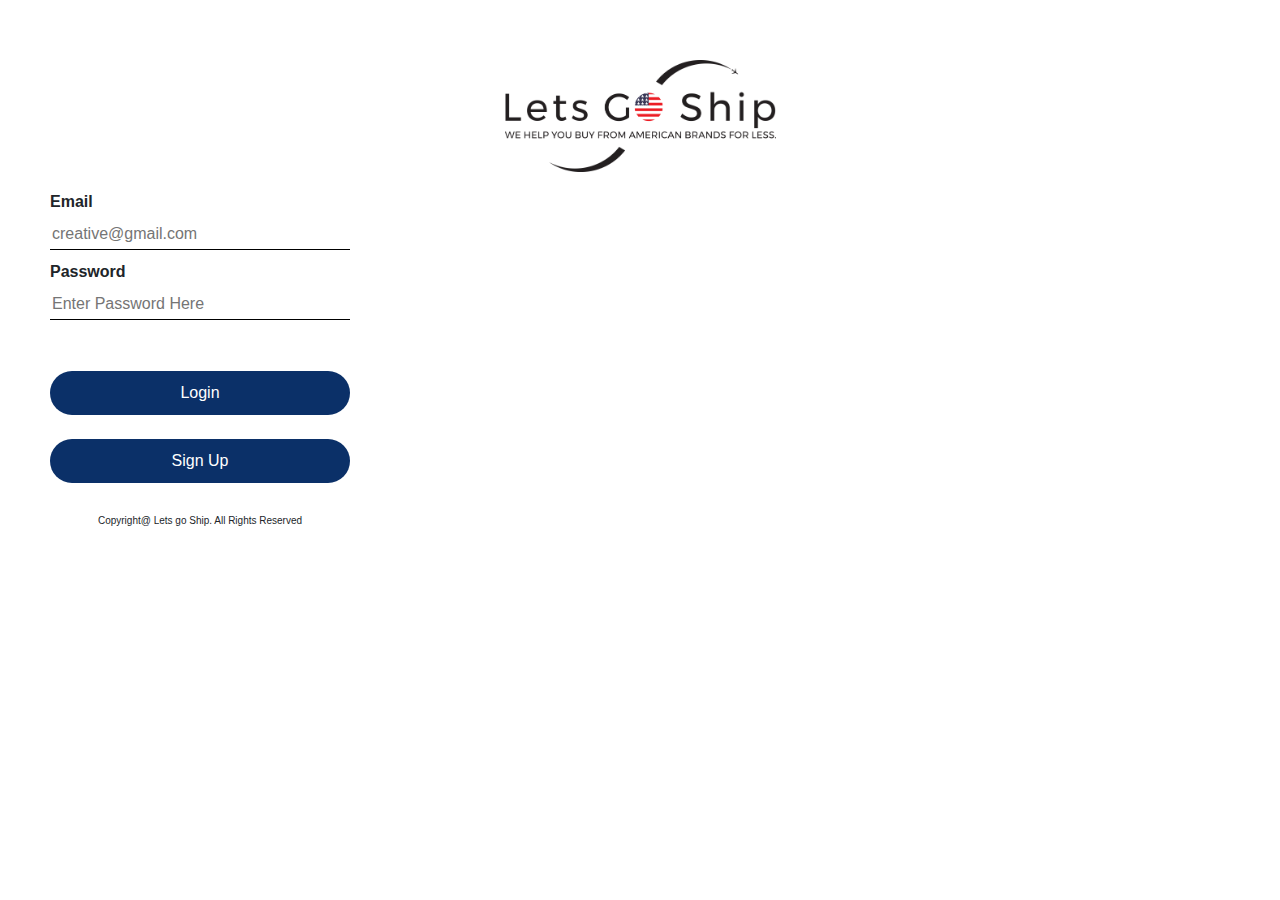
<file: html/index.html>
<!DOCTYPE html>
<html lang="en">
<head>
    <meta charset="UTF-8">
    <title>Extension</title>
    <link rel="stylesheet" type="text/css" href="https://stackpath.bootstrapcdn.com/bootstrap/4.3.1/css/bootstrap.min.css"> <!-- Bootstrap -->
    <link rel="stylesheet" href="https://use.fontawesome.com/releases/v5.8.1/css/all.css"
          integrity="sha384-50oBUHEmvpQ+1lW4y57PTFmhCaXp0ML5d60M1M7uH2+nqUivzIebhndOJK28anvf" crossorigin="anonymous">
    <link rel="stylesheet" type="text/css" href="/css/styling.css">
    <style>
        #loginButton:hover,
        #signup:hover{
            cursor: pointer;
        }
        .close-btn:hover{
            cursor: pointer;
        }
    </style>
</head>
<body>
<div class="imageLogo"></div>
<div class="container" id='signupLoginPage' style="display: block; padding: 0 50px;">
    <span class="close-btn" style="position: absolute;left: 30px;top: 10px;font-size: 40px; display: none;" id="login">&times;</span>
    <div style="margin-top: 190px;">
    </div>
    <div class="titleHeading"><div style="text-align: center; margin-top: 15px; font-size: 18px; font-weight: 700" id="titleHeadingId"></div></div>
    <div class="successHeading" id="successHeading" style="display: none;"><h6 style="text-align: center;" >Successfully Signed Up</h6></div>
    <div style="margin-top: 1em;" id="loginbody">
        <form>
            <div>
                <p>Email</p>
                <div class="input-group inputDiv errorLogin">
                    <input type="email" id="loginEmail" class="inputClass" placeholder="creative@gmail.com" aria-label="Email" >
                </div>
            </div>
            <div>
                <p>Password</p>
                <div class="input-group inputDiv errorLogin">
                    <input type="password" id="loginPass" class="inputClass" placeholder="Enter Password Here" aria-label="Password">
                </div>
            </div>
            <div style="height: 30px;"></div>
            <div id="loginButton" class="submitButtonClass submitLoginForm sign-custom">Login</div>
            <div class="sign-custom" id="signup">Sign Up</div>
            <div style="font-size: 10px; margin: 30px 0 10px; text-align: center;">
                Copyright@ Lets go Ship. All Rights Reserved
            </div>
        </form>
    </div>
    <div style="margin-top: 1em;" id="signupbody">
        <form>
            <div>
                <p>Name</p>
                <div class="input-group inputDiv">
                    <input type="text" class="inputClass userName" placeholder="This is my Username" aria-label="Username">
                </div>
            </div>
            <div>
                <p>Email</p>
                <div class="input-group inputDiv errorSignUpEmail">
                    <input type="email" class="inputClass userEmail" placeholder="creative@gmail.com" aria-label="Email" >
                </div>
            </div>
            <div class="emailErrorHeading" id="emailErrorHeading" style="display: none;"><h6 style="text-align: center;" >Please enter valid email id</h6></div>
            <div>
                <p>Password</p>
                <div class="input-group inputDiv errorSignUpPassword">
                    <input type="password" class="inputClass userPassword" placeholder="Enter Password Here" aria-label="Password">
                </div>
            </div>
            <div class="passwordErrorHeading" id="passwordErrorHeading" style="display: none;"><h6 style="text-align: center;" >Minimum 6 characters password</h6></div>
            <div>
                <p>Confirm Password</p>
                <div class="input-group inputDiv errorSignUpPassword">
                    <input type="password" class="inputClass confirmPassword" placeholder="Enter password again" aria-label="Password">
                </div>
            </div>
            <div class="pwdMatchErrorHeading" id="pwdMatchErrorHeading" style="display: none;"><h6>Passwords don't match</h6></div>
            <button type="button" class="sign-custom submitButtonClass submitSignupForm" href='#'>Sign Up Now</button>
        </form>
    </div>
</div>
<script src="https://code.jquery.com/jquery-3.3.1.slim.min.js" integrity="sha384-q8i/X+965DzO0rT7abK41JStQIAqVgRVzpbzo5smXKp4YfRvH+8abtTE1Pi6jizo" crossorigin="anonymous"></script>
<script src="https://cdnjs.cloudflare.com/ajax/libs/popper.js/1.14.7/umd/popper.min.js" integrity="sha384-UO2eT0CpHqdSJQ6hJty5KVphtPhzWj9WO1clHTMGa3JDZwrnQq4sF86dIHNDz0W1" crossorigin="anonymous"></script>
<script src="https://stackpath.bootstrapcdn.com/bootstrap/4.3.1/js/bootstrap.min.js" integrity="sha384-JjSmVgyd0p3pXB1rRibZUAYoIIy6OrQ6VrjIEaFf/nJGzIxFDsf4x0xIM+B07jRM" crossorigin="anonymous"></script>
<script src="/js/Users/user.js"></script>
<script src="/js/Users/search.js"></script>
<script type="text/javascript" src="/jquery-3.4.0.min.js"></script>
</body>
</html>
</file>
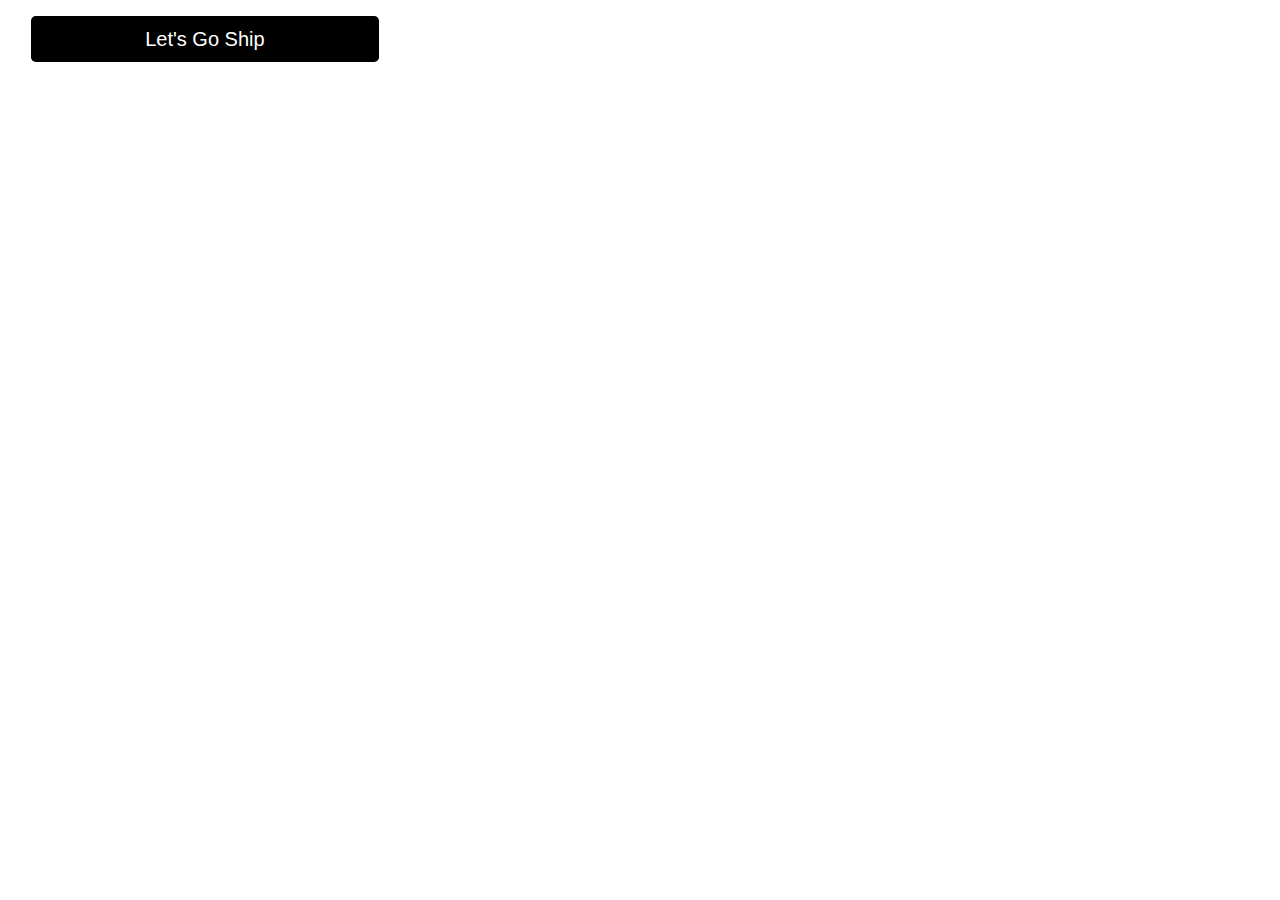
<file: html/landing.html>
<!DOCTYPE html>
<html lang="en">
<head>
    <meta charset="UTF-8">
    <title>Extension</title>
    <link rel="stylesheet" type="text/css"
          href="https://stackpath.bootstrapcdn.com/bootstrap/4.3.1/css/bootstrap.min.css">
    <style>
        body {
            width: 400px;
            min-width: 400px;
        }

        #btnMain {
            margin: 1rem;
            padding: 0.5rem;
            width: 94%;
        }

        .loadingIcon {
            position: fixed;
            left: 0;
            top: 10px;
            width: 100%;
            height: 70%;
            z-index: 9999;
        }

    </style>
</head>
<body>
<div class="loadingIcon"></div>
<div class="container">
    <a href="#" class="btn btn-dark btn-lg" id="btnMain" role="button" style="background: black; border: unset;">Let's Go Ship</a>
    <div id="shippingProfilePage"></div>
</div>
<script src="https://code.jquery.com/jquery-3.3.1.slim.min.js"
        integrity="sha384-q8i/X+965DzO0rT7abK41JStQIAqVgRVzpbzo5smXKp4YfRvH+8abtTE1Pi6jizo"
        crossorigin="anonymous"></script>
<script src="https://cdnjs.cloudflare.com/ajax/libs/popper.js/1.14.7/umd/popper.min.js"
        integrity="sha384-UO2eT0CpHqdSJQ6hJty5KVphtPhzWj9WO1clHTMGa3JDZwrnQq4sF86dIHNDz0W1"
        crossorigin="anonymous"></script>
<script src="https://stackpath.bootstrapcdn.com/bootstrap/4.3.1/js/bootstrap.min.js"
        integrity="sha384-JjSmVgyd0p3pXB1rRibZUAYoIIy6OrQ6VrjIEaFf/nJGzIxFDsf4x0xIM+B07jRM"
        crossorigin="anonymous"></script>
<script src="/js/Users/callback.js"></script>
<script type="text/javascript" src="/jquery-3.4.0.min.js"></script>
</body>
</html>
</file>
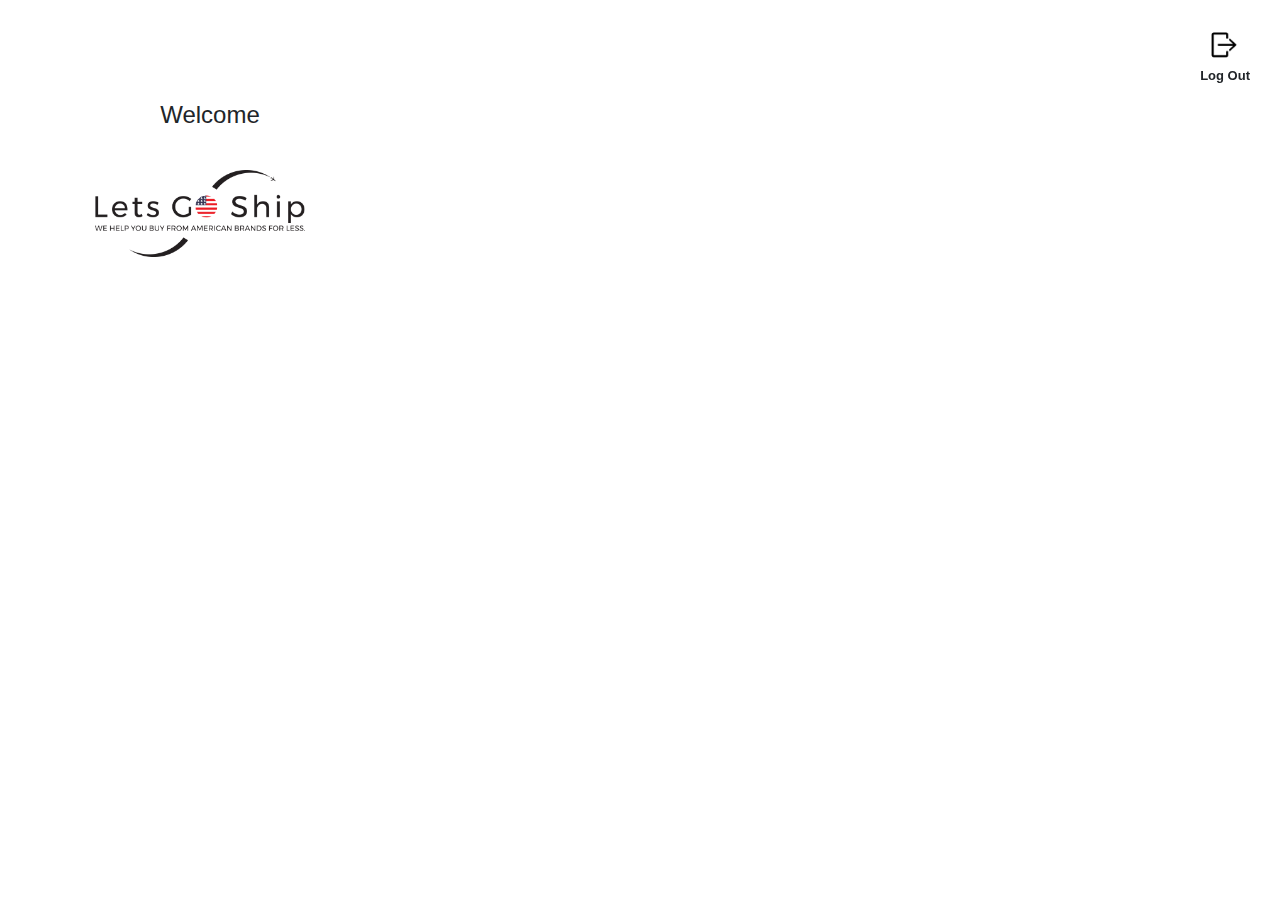
<file: html/Orders.html>
<!DOCTYPE html>
<html lang="en">
<head>
    <meta charset="UTF-8">
    <meta name="viewport" content="width=device-width, initial-scale=1, shrink-to-fit=no">
    <title>Placed Orders</title>
    <link rel="stylesheet" type="text/css" href="https://stackpath.bootstrapcdn.com/bootstrap/4.3.1/css/bootstrap.min.css">
    <link rel="stylesheet" href="https://use.fontawesome.com/releases/v5.8.1/css/all.css" integrity="sha384-50oBUHEmvpQ+1lW4y57PTFmhCaXp0ML5d60M1M7uH2+nqUivzIebhndOJK28anvf" crossorigin="anonymous">
    <style>
        body {
            font-family: Helvetica;
            width: 400px;
            min-width: 400px;
            padding-top: 0.7em;
        }

        .blueBackground {
            width: 100%;
            height: 23%;
            top: 0;
            position: absolute;
            z-index: -3;
        }

        i {
            color: rgb(64, 154, 239);
        }

        .iUser {
            font-size: 7rem;
        }

        .imageLogo {
            width: 210px;
            height: 100px;
            background: url('/images/logo.png') no-repeat center;
            margin: 30px auto;
            background-size: contain;
        }

        #logOutButtonImage {
            width: 35px;
            height: 50px;
            background: url('/images/logout.png') no-repeat center;
            background-size: contain;
        }

        #logOutButton:hover{
            cursor: pointer;
        }

        li {
            color: black;
            font-size: 0.9rem;
        }

        ::-webkit-scrollbar {
            width: 15px;
        }

        ::-webkit-scrollbar-track {
            box-shadow: inset 0 0 5px grey;
            border-radius: 10px;
        }

        ::-webkit-scrollbar-thumb {
            background: rgb(89, 152, 247);
            border-radius: 10px;
        }

        ::-webkit-scrollbar-thumb:hover {
            background: rgb(33, 103, 209);
        }
    </style>
</head>
<body>
<div class="blueBackground" id="blueBackground"></div>
<nav class="navbar navbar-expand-lg navbar-light fixed-top" id="navCol1"
     style="background-color: rgba(233, 299, 255, 0);top: 0.7em;">
    <div id="logOutButton" style="display: flex; flex-direction: column;position: absolute;right: 30px; top: 10px;">
        <div id="logOutButtonImage"></div>
        <div style="margin: -5px 0 0 -5px; font-size: 13px; font-weight: 700;">Log Out</div>
    </div>
</nav>
<div class="container" style="padding-bottom: 10px;">
    <div style="text-align: center;margin-top: 3.5rem;"><i class="fas fa-user-circle iUser" style="color: rgb(0,0,0);"></i></div>
    <div id="user-name" style="text-align: center; font-size: 24px; padding: 30px 0 0 20px;">Welcome</div>
    <div class="imageLogo"></div>
</div>

<script src="https://code.jquery.com/jquery-3.3.1.slim.min.js"
        integrity="sha384-q8i/X+965DzO0rT7abK41JStQIAqVgRVzpbzo5smXKp4YfRvH+8abtTE1Pi6jizo"
        crossorigin="anonymous"></script>
<script src="https://cdnjs.cloudflare.com/ajax/libs/popper.js/1.14.7/umd/popper.min.js"
        integrity="sha384-UO2eT0CpHqdSJQ6hJty5KVphtPhzWj9WO1clHTMGa3JDZwrnQq4sF86dIHNDz0W1"
        crossorigin="anonymous"></script>
<script src="https://stackpath.bootstrapcdn.com/bootstrap/4.3.1/js/bootstrap.min.js"
        integrity="sha384-JjSmVgyd0p3pXB1rRibZUAYoIIy6OrQ6VrjIEaFf/nJGzIxFDsf4x0xIM+B07jRM"
        crossorigin="anonymous"></script>

<script src="/js/logout.js"></script>
<script type="text/javascript" src="/jquery-3.4.0.min.js"></script>
</body>
</html>
</file>
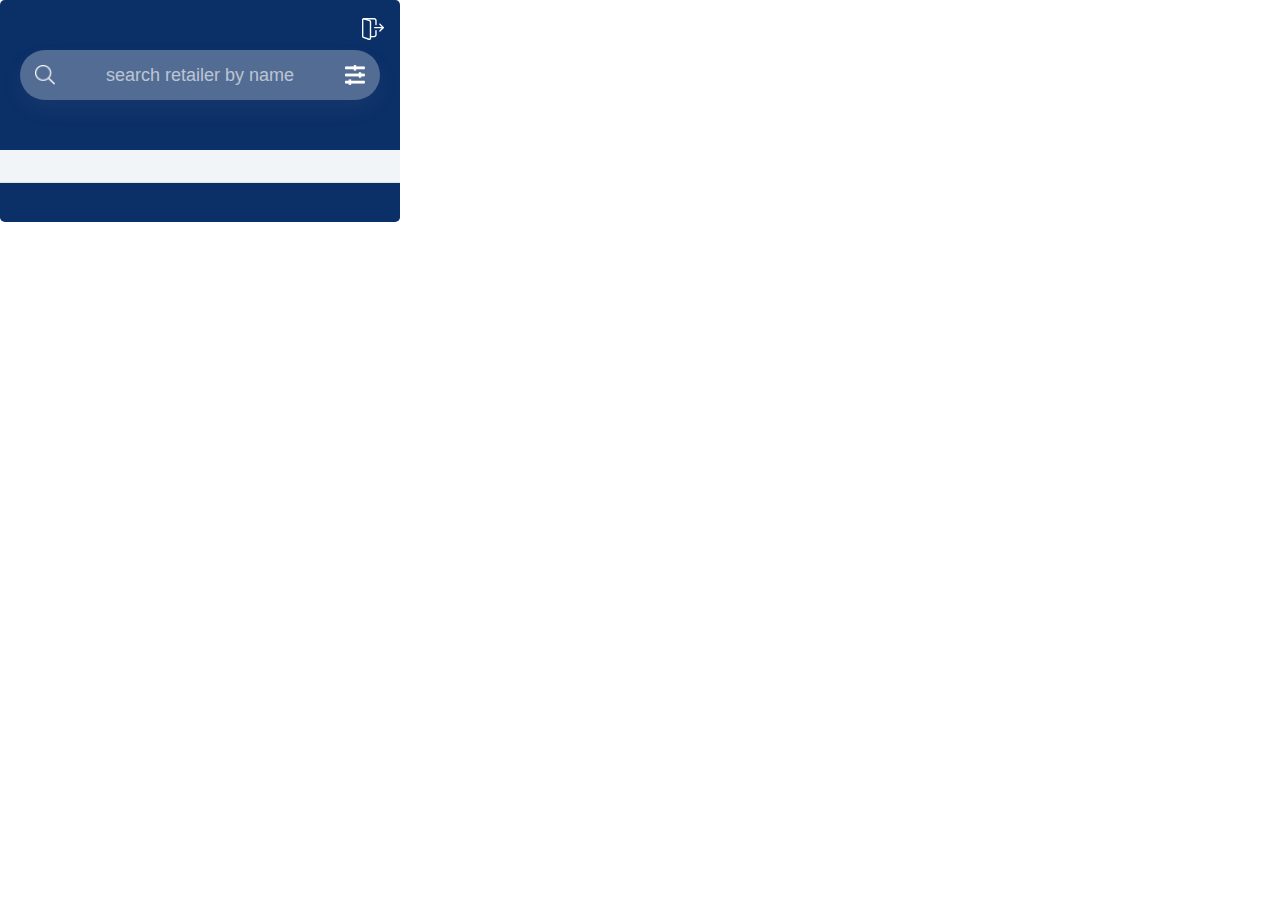
<file: html/store.html>
<!DOCTYPE html>
<html lang="en">
<head>
    <meta charset="UTF-8">
    <meta name="viewport" content="width=device-width, initial-scale=1, shrink-to-fit=no">
    <title>Placed Orders</title>
    <link rel="stylesheet" type="text/css" href="https://stackpath.bootstrapcdn.com/bootstrap/4.3.1/css/bootstrap.min.css">
    <link rel="stylesheet" href="https://use.fontawesome.com/releases/v5.8.1/css/all.css" integrity="sha384-50oBUHEmvpQ+1lW4y57PTFmhCaXp0ML5d60M1M7uH2+nqUivzIebhndOJK28anvf" crossorigin="anonymous">
    <style>
        body {
            width: 400px;
            min-width: 400px;
        }
        #logOutButton:hover{
            cursor: pointer;
        }
        .tooltip-custom {
            position: relative;
            display: inline-block;
        }

        .tooltip-custom .tooltip-text-custom {
            visibility: hidden;
            width: 120px;
            color: #fff;
            text-align: center;
            border-radius: 6px;
            padding: 5px 0;
            position: absolute;
            z-index: 1;
            left: -100px;
            top: -5px;
        }

        .tooltip-custom:hover .tooltip-text-custom {
            visibility: visible;
        }

        .pop-store-item {
            float: left;
            height: 80px;
            display: flex;
            align-items: center;
            background: white;
            margin: 7px;
            width: 29%;
            padding: 14px;
            border-radius: 13px;
            box-shadow: 0 5px 25px 1px rgba(55, 58, 64, 0.14);
        }

        .searchBar {
            display: flex;
            justify-content: space-between;
            align-items: center;
            color: white;
            position: absolute;
            top: 50px;
            left: 5%;
            width: 90%;
            height: 50px;
            border-radius: 28px;
            box-shadow: 0 10px 20px 0 rgba(120, 121, 147, 0.09);
            background-color: #526c93;
        }
        .searchBar input{
            box-shadow: none;
            outline: none !important;
            padding: 0 !important;
            margin: 0 !important;
            font-family: Helvetica,Arial,sans-serif !important;
        }
        .searchBar input::placeholder {
            color: white;
            opacity: 0.6;
            font-size: 18px !important;
            letter-spacing: 0;
            text-transform: lowercase;
            text-align: center;
            font-family: Helvetica,Arial,sans-serif;
            margin: 0;
            padding: 0;
        }

        .searchBar input:focus, .clear-btn:focus, .apply-btn:focus {
            outline: none !important;
            box-shadow: none;
        }

        .apply-btn {
            width: 80%;
            border-radius: 20px;
            border: none;
            margin: 10px;
            height: 45px;
            font-size: 18px;
            color: white;
            font-weight: 500;
            background: #0b3068;
            display: flex;
            justify-content: center;
            align-items: center;
        }

        .clear-btn {
            width: 80%;
            border-radius: 20px;
            border: none;
            margin: 10px;
            height: 45px;
            font-size: 18px;
            color: white;
            font-weight: 500;
            background-color: #a0a0a0;
            display: flex;
            justify-content: center;
            align-items: center;
        }

        .category-item{
            margin: 2%;
            width: 46%;
            height: 40px;
            background: white;
            display: flex;
            align-items: center;
            justify-content: center;
            color: black;
            border-radius: 10px;
            text-align: center;
            font-size: 14px;
        }

        #filter-close:hover{
            cursor: pointer;
        }

        .setting:hover{
            cursor: pointer;
        }
        .category-selected {
            background: #0b3068;
            color: white;
        }
        .loader-retailer {
            border: 5px solid #f3f3f3;
            border-top: 5px solid #3498db;
            border-radius: 50%;
            width: 60px;
            height: 60px;
            animation: spin 2s linear infinite;
        }
        @keyframes spin {
            0% { transform: rotate(0deg); }
            100% { transform: rotate(360deg); }
        }
        .category-item:hover{
            cursor: pointer;
        }
    </style>
</head>
<body>

<div class="modal-content" id="popup-modal" style="background: #f2f5f8; border: unset;">
    <div class="searchBar">
        <img style="width: 20px; height: 20px; margin-left: 15px;" id="magnify" src="/images/Carts/magnify.png">
        <input type="text" placeholder="Search Retailer by name"
               style="background: #526c93;  border: none; font-family: Poppins,serif;font-size: 18px;font-weight: normal;color:#ffffff;"/>
        <img style="width: 20px; height: 20px; margin-right: 15px;" class="setting" src="/images/Carts/setting.png">
    </div>
    <div class="modal-header" style="border: unset; background: #0b3068; height: 150px;justify-content: flex-end;">
        <div id="logOutButton" class="tooltip-custom" style="width: 22px; height: 22px">
            <span class="tooltip-text-custom">Sign Out</span>
            <img  style="width: 100%; fill: white" src="../images/Utils/logout.svg">
        </div>
    </div>
    <div class="modal-body">
        <div class="retailer-content" style="margin-top: -45px; max-height: 400px; overflow-y: scroll"></div>
    </div>
    <div class="modal-footer" style="background: #0b3068; height: 40px;">
    </div>
</div>

<div id="filter-category" style="display: none;font-family: Helvetica,Arial,sans-serif">
    <div class="filter-header"
         style="display:flex; position: relative; align-items: center; justify-content: center;
                height: 80px; background-color: #0b3068; color: white;">
        <span id="filter-close" style="font-size: 40px; font-weight: 700; color: white; position: absolute; left: 30px;">&times;</span>
        <span style="font-size: 23px">Filter by categories</span>
    </div>
    <div class="filter-body" style="background: #eaedf1; display: flex; align-items: center; justify-content: center; flex-direction: column;">
        <div class="category-content" style="display: flex; flex-wrap: wrap; padding: 15px 0; width: 90%; max-height: 370px; overflow-y: scroll">

        </div>
        <button class="apply-btn">Apply Filters</button>
        <button class="clear-btn">Clear</button>
    </div>
</div>
</body>

<script src="https://code.jquery.com/jquery-3.3.1.slim.min.js"
        integrity="sha384-q8i/X+965DzO0rT7abK41JStQIAqVgRVzpbzo5smXKp4YfRvH+8abtTE1Pi6jizo"
        crossorigin="anonymous"></script>
<script src="https://cdnjs.cloudflare.com/ajax/libs/popper.js/1.14.7/umd/popper.min.js"
        integrity="sha384-UO2eT0CpHqdSJQ6hJty5KVphtPhzWj9WO1clHTMGa3JDZwrnQq4sF86dIHNDz0W1"
        crossorigin="anonymous"></script>
<script src="https://stackpath.bootstrapcdn.com/bootstrap/4.3.1/js/bootstrap.min.js"
        integrity="sha384-JjSmVgyd0p3pXB1rRibZUAYoIIy6OrQ6VrjIEaFf/nJGzIxFDsf4x0xIM+B07jRM"
        crossorigin="anonymous"></script>
<script src="/js/Users/logout.js"></script>
<script src="/js/Users/user.js"></script>
<script src="/js/Users/search.js"></script>
<script type="text/javascript" src="/jquery-3.4.0.min.js"></script>

</html>
</file>
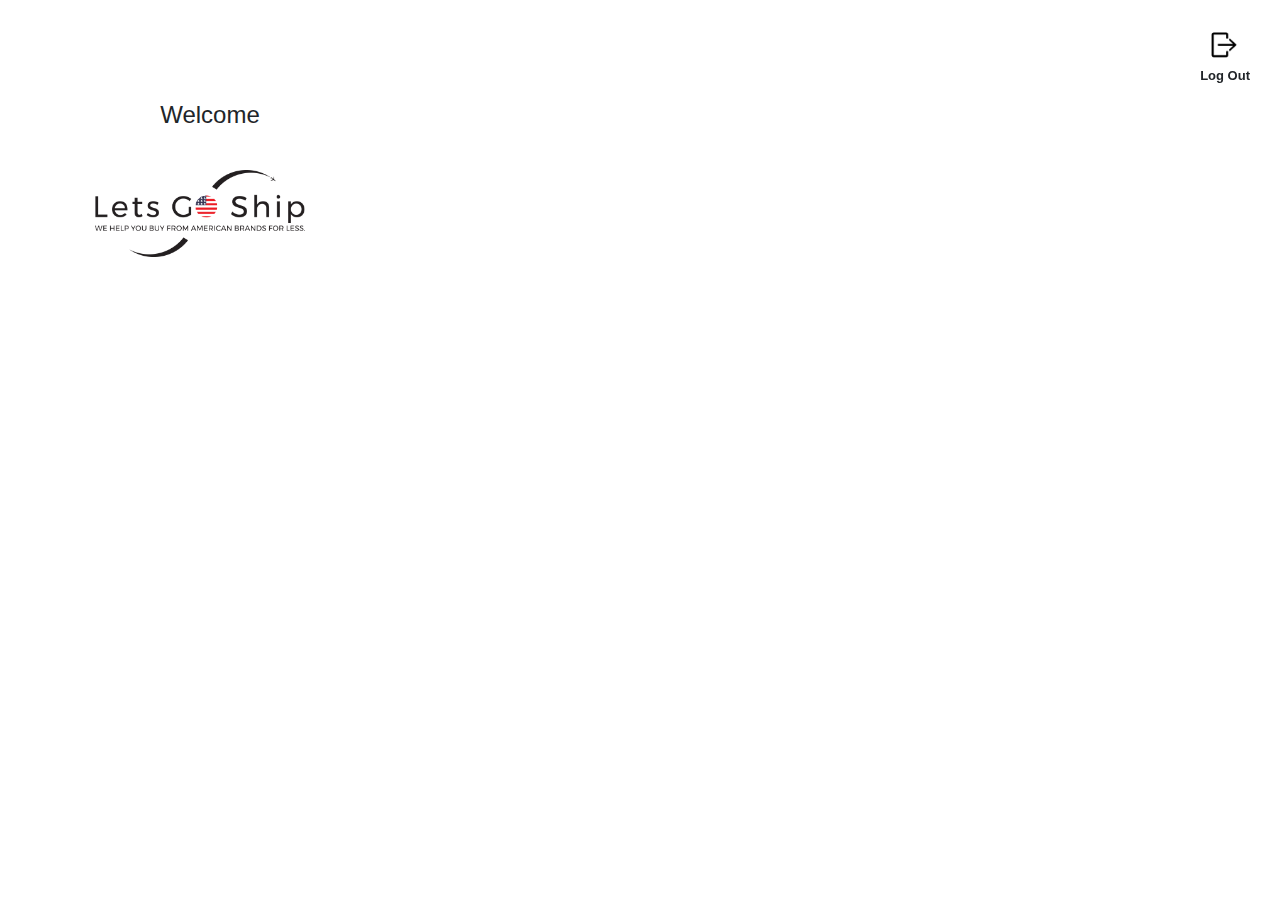
<file: html/welcome.html>
<!DOCTYPE html>
<html lang="en">
<head>
    <meta charset="UTF-8">
    <meta name="viewport" content="width=device-width, initial-scale=1, shrink-to-fit=no">
    <title>Placed Orders</title>
    <link rel="stylesheet" type="text/css" href="https://stackpath.bootstrapcdn.com/bootstrap/4.3.1/css/bootstrap.min.css">
    <link rel="stylesheet" href="https://use.fontawesome.com/releases/v5.8.1/css/all.css" integrity="sha384-50oBUHEmvpQ+1lW4y57PTFmhCaXp0ML5d60M1M7uH2+nqUivzIebhndOJK28anvf" crossorigin="anonymous">
    <style>
        body {
            font-family: Helvetica;
            width: 400px;
            min-width: 400px;
            padding-top: 0.7em;
        }

        .blueBackground {
            width: 100%;
            height: 23%;
            top: 0;
            position: absolute;
            z-index: -3;
        }

        i {
            color: rgb(64, 154, 239);
        }

        .iUser {
            font-size: 7rem;
        }

        .image-logo {
            width: 210px;
            height: 100px;
            background: url('/images/Logo/logo.png') no-repeat center;
            margin: 30px auto;
            background-size: contain;
        }

        #logOutButtonImage {
            width: 35px;
            height: 50px;
            background: url('/images/Utils/logout.png') no-repeat center;
            background-size: contain;
        }

        #logOutButton:hover{
            cursor: pointer;
        }

        li {
            color: black;
            font-size: 0.9rem;
        }

        ::-webkit-scrollbar {
            width: 15px;
        }

        ::-webkit-scrollbar-track {
            box-shadow: inset 0 0 5px grey;
            border-radius: 10px;
        }

        ::-webkit-scrollbar-thumb {
            background: rgb(89, 152, 247);
            border-radius: 10px;
        }

        ::-webkit-scrollbar-thumb:hover {
            background: rgb(33, 103, 209);
        }
    </style>
</head>
<body>
<div class="blueBackground" id="blueBackground"></div>
<nav class="navbar navbar-expand-lg navbar-light fixed-top" id="navCol1"
     style="background-color: rgba(233, 299, 255, 0);top: 0.7em;">
    <div id="logOutButton" style="display: flex; flex-direction: column;position: absolute;right: 30px; top: 10px;">
        <div id="logOutButtonImage"></div>
        <div style="margin: -5px 0 0 -5px; font-size: 13px; font-weight: 700;">Log Out</div>
    </div>
</nav>
<div class="container" style="padding-bottom: 10px;">
    <div style="text-align: center;margin-top: 3.5rem;"><i class="fas fa-user-circle iUser" style="color: rgb(0,0,0);"></i></div>
    <div id="user-name" style="text-align: center; font-size: 24px; padding: 30px 0 0 20px;">Welcome</div>
    <div class="image-logo"></div>
</div>

<script src="https://code.jquery.com/jquery-3.3.1.slim.min.js"
        integrity="sha384-q8i/X+965DzO0rT7abK41JStQIAqVgRVzpbzo5smXKp4YfRvH+8abtTE1Pi6jizo"
        crossorigin="anonymous"></script>
<script src="https://cdnjs.cloudflare.com/ajax/libs/popper.js/1.14.7/umd/popper.min.js"
        integrity="sha384-UO2eT0CpHqdSJQ6hJty5KVphtPhzWj9WO1clHTMGa3JDZwrnQq4sF86dIHNDz0W1"
        crossorigin="anonymous"></script>
<script src="https://stackpath.bootstrapcdn.com/bootstrap/4.3.1/js/bootstrap.min.js"
        integrity="sha384-JjSmVgyd0p3pXB1rRibZUAYoIIy6OrQ6VrjIEaFf/nJGzIxFDsf4x0xIM+B07jRM"
        crossorigin="anonymous"></script>
<script src="/js/Users/logout.js"></script>
<script type="text/javascript" src="/jquery-3.4.0.min.js"></script>
</body>
</html>
</file>
<file: css/styling.css>
.imageLogo {
    width: 100%;
    height: 7em;
    background: url('/images/Logo/logo.png') no-repeat center;
    background-size: contain;
    display: inline-block;
    position: absolute;
    z-index: 101;
    top: 60px;
}

.title-heading {
    color: black;
    margin-top: 10px;
}

.passwordErrorHeading {
    color: red;
    margin-top: 10px;
}

.emailErrorHeading {
    color: red;
}

.successHeading {
    color: blue;
    margin-bottom: -20px;
    margin-top: 10px;
}

.buttonClass {
    width: 100%;
    margin-top: 0.2em;
}

.submitButtonClass {
    margin-top: 0.7rem;
    width: 100%;
}

p {
    font-weight: 600;
    margin-bottom: 0.1%;
    display: block;
}

i {
    font-size: 24px;
}

.iconSpan {
    background-color: white;
    border: 0;
}

.inputClass {
    border: 0;
    outline: 0;
    background: transparent;
    border-radius: 0;
}

.inputDiv {
    border-bottom: 1px solid black;
    padding: 2px 0;
    margin: 5px 0 10px 0;
}

body {
    width: 400px;
    min-width: 400px;
}

#signupbody {
    display: none;
}

.inputClass:focus {
    box-shadow: none;
}

::-webkit-scrollbar {
    width: 15px;
}

::-webkit-scrollbar-track {
    box-shadow: inset 0 0 5px grey;
    border-radius: 10px;
}

::-webkit-scrollbar-thumb {
    background: rgb(89, 152, 247);
    border-radius: 10px;
}

::-webkit-scrollbar-thumb:hover {
    background: rgb(33, 103, 209);
}

#img_wrapper img {
    max-width: 100%;
}

.btn-dark {
    background: black !important;
}
.loader-custom {
    border: 8px solid #f3f3f3;
    border-top: 8px solid #3498db;
    border-radius: 50%;
    width: 80px;
    height: 80px;
    animation: spin 2s linear infinite;
}

@keyframes spin {
    0% { transform: rotate(0deg); }
    100% { transform: rotate(360deg); }
}

.sign-custom {
    margin-bottom: 1.5rem;
    color: white;
    background: #0b3068 !important;
    text-align: center;
    padding: 10px;
    border-radius: 22px;
}
</file>
